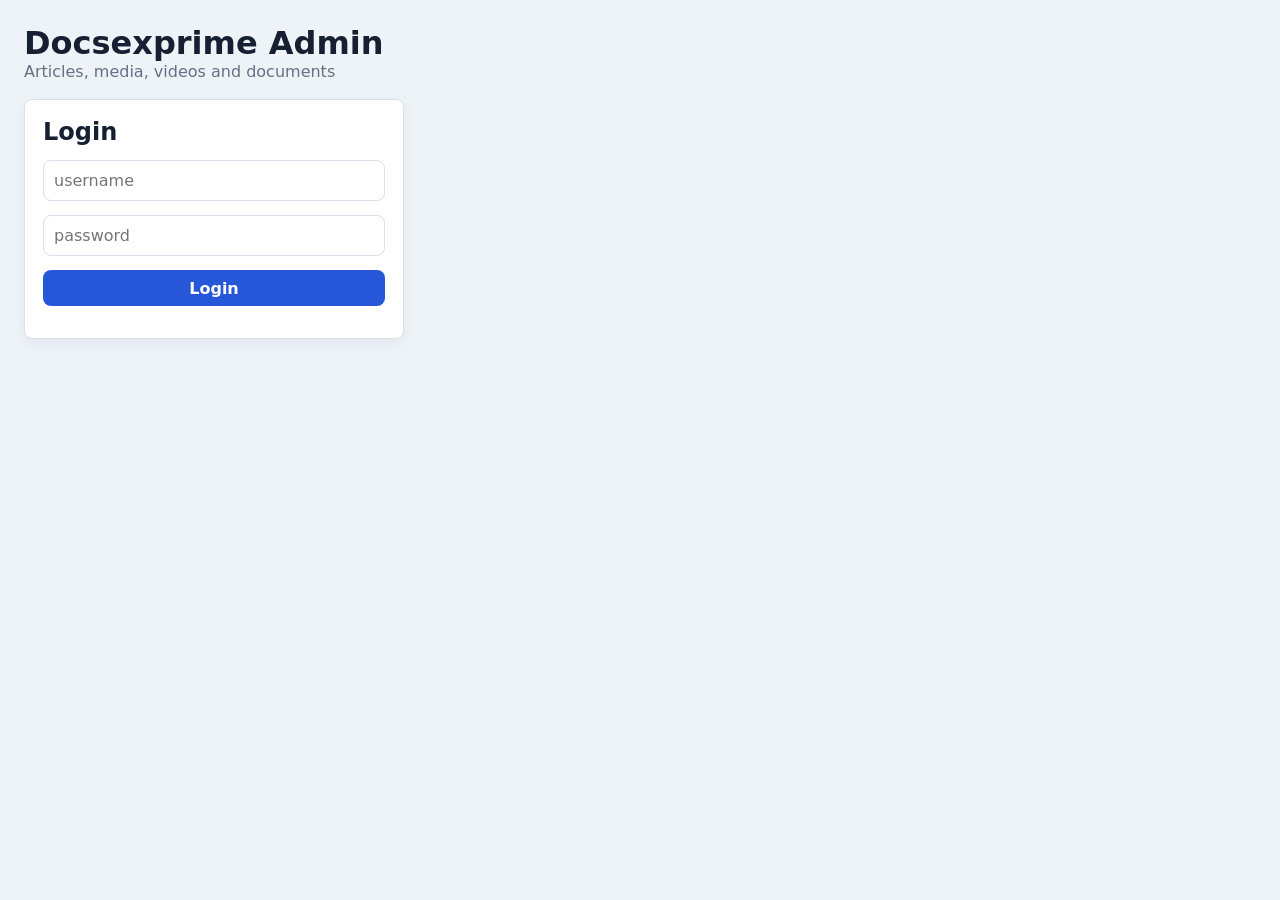
<file: admin.html>
<!doctype html>
<html>
<head>
  <meta charset="utf-8">
  <meta name="description" content="Docsexprime admin dashboard — manage articles and media.">
  <meta name="theme-color" content="#eef3f8" media="(prefers-color-scheme: light)">
  <meta name="theme-color" content="#0f1623" media="(prefers-color-scheme: dark)">
  <title>Docsexprime Admin</title>
  <meta name="viewport" content="width=device-width,initial-scale=1">
  <link rel="stylesheet" href="/styles.css">
</head>
<body class="admin-page">
  <div id="app" class="admin-shell">
    <header class="admin-header">
      <div>
        <h1>Docsexprime Admin</h1>
        <p>Articles, media, videos and documents</p>
      </div>
      <button id="btnLogout" class="admin-button ghost" style="display:none">Logout</button>
    </header>

    <section id="login" class="admin-panel auth-panel">
      <h2>Login</h2>
      <label for="username" class="visually-hidden">Username</label>
      <input id="username" placeholder="username" autocomplete="username" aria-label="Username">
      <label for="password" class="visually-hidden">Password</label>
      <input id="password" type="password" placeholder="password" autocomplete="current-password" aria-label="Password">
      <button id="btnLogin" class="admin-button primary">Login</button>
      <div id="loginMsg" class="admin-message" aria-live="polite"></div>
    </section>

    <main id="dashboard" class="admin-layout" style="display:none">
      <section class="admin-panel">
        <div class="panel-title">
          <h2>Articles</h2>
          <button id="btnNew" class="admin-button primary">New Article</button>
        </div>
        <div id="articlesList" class="admin-list"></div>
      </section>

      <section id="editor" class="admin-panel editor-panel" style="display:none">
        <div class="panel-title">
          <h2 id="editorTitle">New Article</h2>
          <button id="btnCancel" class="admin-button ghost">Close</button>
        </div>

        <div class="admin-grid two">
          <label>ID<input id="articleId" placeholder="article-id"></label>
          <label>Topic<input id="articleTopic" placeholder="topic"></label>
          <label>Minutes<input id="articleMinutes" placeholder="minutes" type="number"></label>
        </div>

        <div class="admin-grid three">
          <label>Title FR<textarea id="titleFr"></textarea></label>
          <label>Title AR<textarea id="titleAr"></textarea></label>
          <label>Title EN<textarea id="titleEn"></textarea></label>
          <label>Excerpt FR<textarea id="excerptFr"></textarea></label>
          <label>Excerpt AR<textarea id="excerptAr"></textarea></label>
          <label>Excerpt EN<textarea id="excerptEn"></textarea></label>
          <label>Body FR<textarea id="bodyFr" placeholder="lines separated by ||"></textarea></label>
          <label>Body AR<textarea id="bodyAr" placeholder="lines separated by ||"></textarea></label>
          <label>Body EN<textarea id="bodyEn" placeholder="lines separated by ||"></textarea></label>
        </div>

        <section class="media-editor">
          <div class="panel-title">
            <h3>Structured media</h3>
            <div class="media-actions">
              <input id="mediaFile" type="file" accept="image/png,image/jpeg,image/webp,image/gif,video/mp4,video/webm,application/pdf,text/plain">
              <button id="btnUpload" class="admin-button">Upload</button>
            </div>
          </div>
          <div id="uploadResult" class="admin-message"></div>

          <div class="admin-grid two">
            <label>Main image
              <input id="mediaHero" placeholder="/uploads/image.jpg">
            </label>
            <div class="media-drop-actions">
              <button class="admin-button" type="button" data-add-target="hero">Use selected as main image</button>
              <button class="admin-button danger" type="button" data-clear-target="hero">Clear main image</button>
            </div>
          </div>

          <div class="admin-grid three media-fields">
            <label>Gallery images
              <textarea id="mediaGallery" placeholder="one URL per line"></textarea>
              <span class="field-actions">
                <button class="admin-button" type="button" data-add-target="gallery">Add selected</button>
                <button class="admin-button danger" type="button" data-clear-target="gallery">Clear</button>
              </span>
            </label>
            <label>Videos
              <textarea id="mediaVideos" placeholder="one URL per line"></textarea>
              <span class="field-actions">
                <button class="admin-button" type="button" data-add-target="videos">Add selected</button>
                <button class="admin-button danger" type="button" data-clear-target="videos">Clear</button>
              </span>
            </label>
            <label>Documents / PDF
              <textarea id="mediaDocuments" placeholder="one URL per line"></textarea>
              <span class="field-actions">
                <button class="admin-button" type="button" data-add-target="documents">Add selected</button>
                <button class="admin-button danger" type="button" data-clear-target="documents">Clear</button>
              </span>
            </label>
          </div>

          <div id="mediaPreview" class="media-preview"></div>
        </section>

        <div class="editor-actions">
          <button id="btnSave" class="admin-button primary">Save article</button>
        </div>
      </section>

      <section class="admin-panel media-library-panel">
        <div class="panel-title">
          <h2>Media library</h2>
          <button id="btnRefreshUploads" class="admin-button">Refresh</button>
        </div>
        <p class="admin-help">Select a file, then add it to the current article as main image, gallery, video, or document.</p>
        <div id="selectedMedia" class="admin-message">No media selected.</div>
        <div id="uploadsList" class="uploads-list"></div>
      </section>
    </main>
  </div>
  <script src="/admin.js"></script>
</body>
</html>
</file>
<file: styles.css>
:root {
  color-scheme: light;
  --ink: #172033;
  --muted: #667085;
  --line: #d8e0ea;
  --page: #eef3f8;
  --panel: #ffffff;
  --brand: #2657d8;
  --brand-dark: #173d9d;
  --accent: #0e9f8f;
  --danger: #dc2626;
  --warn: #b45309;
  --shadow: 0 12px 30px rgba(23, 32, 51, 0.11);
}

* {
  box-sizing: border-box;
}

html,
body {
  margin: 0;
  min-height: 100%;
}

body {
  background: var(--page);
  color: var(--ink);
  font-family: Inter, ui-sans-serif, system-ui, -apple-system, BlinkMacSystemFont, "Segoe UI", sans-serif;
  letter-spacing: 0;
}

button,
input,
select {
  font: inherit;
}

button {
  border: 0;
}

.app {
  min-height: 100vh;
}

.shell {
  display: grid;
  grid-template-columns: 280px minmax(0, 1fr) 360px;
  min-height: 100vh;
}

.sidebar {
  position: sticky;
  top: 0;
  height: 100vh;
  padding: 20px 16px;
  background: #0f1c2e;
  color: #f8fafc;
}

.brand {
  display: flex;
  align-items: center;
  gap: 12px;
  margin-bottom: 24px;
}

.brand-mark {
  display: grid;
  width: 44px;
  height: 44px;
  place-items: center;
  border-radius: 12px;
  background: linear-gradient(135deg, #2f6df6, #0e9f8f);
}

.brand-title {
  font-weight: 800;
  line-height: 1.05;
}

.brand-subtitle {
  color: #b8c3d1;
  font-size: 12px;
  margin-top: 3px;
}

.nav {
  display: grid;
  gap: 6px;
}

.nav-button,
.lang-button,
.icon-button,
.primary-button,
.secondary-button,
.chip,
.resource-action {
  cursor: pointer;
  transition: transform 0.16s ease, background 0.16s ease, color 0.16s ease, border-color 0.16s ease;
}

.nav-button {
  display: grid;
  grid-template-columns: 24px 1fr auto;
  align-items: center;
  gap: 10px;
  width: 100%;
  min-height: 44px;
  padding: 10px 12px;
  border-radius: 8px;
  background: transparent;
  color: #c8d4e2;
  text-align: start;
}

.nav-button:hover,
.nav-button.active {
  background: rgba(255, 255, 255, 0.1);
  color: #ffffff;
}

.nav-count {
  color: #a9b8ca;
  font-size: 12px;
}

.sidebar-note {
  margin-top: 22px;
  padding: 12px;
  border: 1px solid rgba(255, 255, 255, 0.14);
  border-radius: 8px;
  background: rgba(255, 255, 255, 0.07);
  color: #d7e0eb;
  font-size: 13px;
  line-height: 1.45;
}

.main {
  min-width: 0;
  padding: 24px;
}

.topbar {
  display: flex;
  align-items: center;
  justify-content: space-between;
  gap: 16px;
  margin-bottom: 18px;
}

.page-kicker {
  color: var(--brand);
  font-size: 13px;
  font-weight: 800;
  text-transform: uppercase;
}

.page-title {
  margin: 4px 0 0;
  font-size: clamp(28px, 5vw, 48px);
  line-height: 1.03;
}

.language-selector {
  display: flex;
  flex-wrap: wrap;
  gap: 8px;
  justify-content: flex-end;
}

.lang-button,
.chip {
  min-height: 34px;
  padding: 8px 12px;
  border: 1px solid var(--line);
  border-radius: 8px;
  background: var(--panel);
  color: var(--muted);
  font-weight: 700;
}

.lang-button.active,
.chip.active {
  border-color: var(--brand);
  background: var(--brand);
  color: #ffffff;
}

.hero {
  position: relative;
  overflow: hidden;
  min-height: 360px;
  padding: 28px;
  border-radius: 8px;
  background:
    linear-gradient(120deg, rgba(15, 28, 46, 0.86), rgba(38, 87, 216, 0.62)),
    url("https://images.unsplash.com/photo-1576091160550-2173dba999ef?auto=format&fit=crop&w=1600&q=80") center/cover;
  color: #ffffff;
  box-shadow: var(--shadow);
}

.hero-content {
  max-width: 720px;
}

.hero h1 {
  margin: 0;
  font-size: clamp(34px, 6vw, 64px);
  line-height: 1.02;
}

.hero p {
  max-width: 620px;
  color: #e8eef8;
  font-size: 18px;
  line-height: 1.55;
}

.hero-actions {
  display: flex;
  flex-wrap: wrap;
  gap: 10px;
  margin-top: 22px;
}

.primary-button,
.secondary-button {
  display: inline-flex;
  align-items: center;
  justify-content: center;
  gap: 8px;
  min-height: 44px;
  padding: 11px 16px;
  border-radius: 8px;
  font-weight: 800;
}

.primary-button {
  background: var(--brand);
  color: white;
}

.secondary-button {
  border: 1px solid rgba(255, 255, 255, 0.38);
  background: rgba(255, 255, 255, 0.12);
  color: white;
}

.primary-button:hover,
.secondary-button:hover,
.nav-button:hover,
.lang-button:hover,
.chip:hover,
.resource-action:hover,
.icon-button:hover {
  transform: translateY(-1px);
}

.stats {
  display: grid;
  grid-template-columns: repeat(3, minmax(0, 1fr));
  gap: 12px;
  margin-top: 24px;
}

.stat {
  padding: 14px;
  border-radius: 8px;
  background: rgba(255, 255, 255, 0.14);
  backdrop-filter: blur(8px);
}

.stat strong {
  display: block;
  font-size: 24px;
}

.stat span {
  color: #dbe7f6;
  font-size: 13px;
}

.section {
  margin-top: 26px;
}

.section-header {
  display: flex;
  align-items: flex-end;
  justify-content: space-between;
  gap: 16px;
  margin-bottom: 14px;
}

.source-header {
  margin-top: 28px;
}

.section h2 {
  margin: 0;
  font-size: 24px;
}

.section p {
  color: var(--muted);
}

.grid {
  display: grid;
  grid-template-columns: repeat(3, minmax(0, 1fr));
  gap: 14px;
}

.card {
  border: 1px solid var(--line);
  border-radius: 8px;
  background: var(--panel);
  box-shadow: 0 4px 14px rgba(23, 32, 51, 0.06);
}

.topic-card {
  display: grid;
  gap: 10px;
  min-height: 220px;
  padding: 18px;
  text-align: start;
}

.topic-card .material-icons {
  display: grid;
  width: 44px;
  height: 44px;
  place-items: center;
  border-radius: 8px;
  background: color-mix(in srgb, var(--topic-color), white 84%);
  color: var(--topic-color);
}

.topic-card h3,
.article-card h3,
.resource-card h3,
.question-card h3 {
  margin: 0;
  font-size: 18px;
}

.topic-card p,
.article-card p,
.question-card p {
  margin: 0;
  color: var(--muted);
  font-size: 14px;
  line-height: 1.45;
}

.meta-row {
  display: flex;
  flex-wrap: wrap;
  gap: 8px;
  align-items: center;
  color: var(--muted);
  font-size: 12px;
}

.badge {
  display: inline-flex;
  align-items: center;
  gap: 5px;
  width: fit-content;
  padding: 5px 9px;
  border-radius: 8px;
  background: #e9f1ff;
  color: var(--brand-dark);
  font-size: 12px;
  font-weight: 800;
}

.article-list,
.resource-list,
.question-list {
  display: grid;
  gap: 12px;
}

.article-card,
.resource-card,
.question-card {
  padding: 18px;
}

.article-card {
  display: grid;
  gap: 10px;
}

.article-card-image {
  width: 100%;
  aspect-ratio: 16 / 9;
  object-fit: cover;
  border-radius: 8px;
}

.article-body {
  display: grid;
  gap: 16px;
  max-width: 820px;
}

.article-hero-media,
.article-video-list video {
  width: 100%;
  max-height: 460px;
  object-fit: cover;
  border-radius: 8px;
  background: #0f1c2e;
}

.article-media-grid {
  display: grid;
  grid-template-columns: repeat(3, minmax(0, 1fr));
  gap: 10px;
}

.article-media-grid img {
  width: 100%;
  aspect-ratio: 4 / 3;
  object-fit: cover;
  border-radius: 8px;
}

.article-video-list,
.article-documents {
  display: grid;
  gap: 10px;
}

.article-body p,
.article-body li {
  color: #344054;
  line-height: 1.7;
}

.note {
  padding: 14px;
  border-inline-start: 4px solid var(--accent);
  border-radius: 8px;
  background: #eafaf7;
  color: #0f5149;
}

.warning {
  border-inline-start-color: var(--warn);
  background: #fff7ed;
  color: #7c2d12;
}

.controls {
  display: flex;
  flex-wrap: wrap;
  gap: 10px;
  margin-bottom: 14px;
}

.search {
  display: flex;
  align-items: center;
  gap: 8px;
  flex: 1 1 260px;
  min-height: 44px;
  padding: 0 12px;
  border: 1px solid var(--line);
  border-radius: 8px;
  background: white;
}

.search input {
  width: 100%;
  border: 0;
  outline: 0;
  background: transparent;
}

.resource-card {
  display: grid;
  gap: 10px;
}

.source-card .resource-action {
  margin-inline-start: auto;
}

.resource-action {
  width: fit-content;
  min-height: 36px;
  padding: 8px 12px;
  border-radius: 8px;
  background: #edf4ff;
  color: var(--brand-dark);
  font-weight: 800;
  text-decoration: none;
}

.emergency-strip {
  display: flex;
  align-items: center;
  gap: 12px;
  padding: 14px;
  border: 1px solid #fecaca;
  border-radius: 8px;
  background: #fef2f2;
  color: #7f1d1d;
}

.emergency-strip strong {
  font-size: 22px;
}

.right-panel {
  position: sticky;
  top: 0;
  height: 100vh;
  padding: 16px;
  border-inline-start: 1px solid var(--line);
  background: #f8fbff;
}

.assistant {
  display: grid;
  grid-template-rows: auto 1fr auto;
  height: calc(100vh - 32px);
  overflow: hidden;
  border: 1px solid var(--line);
  border-radius: 8px;
  background: white;
  box-shadow: 0 6px 18px rgba(23, 32, 51, 0.08);
}

.assistant-header {
  display: flex;
  justify-content: space-between;
  gap: 12px;
  padding: 14px;
  border-bottom: 1px solid var(--line);
  background: #10223a;
  color: #ffffff;
}

.assistant-status {
  display: inline-flex;
  align-items: center;
  gap: 6px;
  color: #bbf7d0;
  font-size: 12px;
}

.status-dot {
  width: 8px;
  height: 8px;
  border-radius: 50%;
  background: #22c55e;
}

.messages {
  display: grid;
  align-content: start;
  gap: 10px;
  overflow-y: auto;
  padding: 14px;
}

.message {
  display: grid;
  gap: 5px;
  max-width: 86%;
}

.message.user {
  justify-self: end;
}

.bubble {
  padding: 11px 13px;
  border-radius: 8px;
  background: #edf4ff;
  color: #20304a;
  line-height: 1.45;
  white-space: pre-wrap;
}

.message.user .bubble {
  background: var(--brand);
  color: white;
}

.message small {
  color: var(--muted);
}

.assistant-form {
  display: grid;
  gap: 10px;
  padding: 12px;
  border-top: 1px solid var(--line);
}

.assistant-form textarea {
  min-height: 76px;
  resize: vertical;
  border: 1px solid var(--line);
  border-radius: 8px;
  padding: 10px;
  outline: 0;
}

.form-actions {
  display: flex;
  gap: 8px;
}

.form-actions .primary-button {
  flex: 1;
}

.icon-button {
  display: grid;
  width: 44px;
  min-width: 44px;
  height: 44px;
  place-items: center;
  border: 1px solid var(--line);
  border-radius: 8px;
  background: white;
  color: var(--ink);
}

.mobile-chat-toggle {
  display: none;
  position: fixed;
  right: 16px;
  bottom: 84px;
  z-index: 40;
  width: 56px;
  height: 56px;
  place-items: center;
  border-radius: 50%;
  background: var(--brand);
  color: white;
  box-shadow: var(--shadow);
}

.mobile-tabs {
  display: none;
}

.empty {
  padding: 18px;
  border: 1px dashed var(--line);
  border-radius: 8px;
  color: var(--muted);
  text-align: center;
}

[dir="rtl"] .nav-button,
[dir="rtl"] .topic-card,
[dir="rtl"] .article-card,
[dir="rtl"] .resource-card,
[dir="rtl"] .question-card {
  text-align: right;
}

@media (max-width: 1180px) {
  .shell {
    grid-template-columns: 230px minmax(0, 1fr);
  }

  .right-panel {
    display: none;
  }

  .right-panel.open {
    display: block;
    position: fixed;
    inset: 12px;
    z-index: 50;
    height: auto;
    border: 0;
    border-radius: 8px;
    box-shadow: var(--shadow);
  }

  .assistant {
    height: calc(100vh - 24px);
  }

  .mobile-chat-toggle {
    display: grid;
  }
}

@media (max-width: 760px) {
  .shell {
    display: block;
    padding-bottom: 76px;
  }

  .sidebar {
    display: none;
  }

  .main {
    padding: 14px;
  }

  .topbar {
    align-items: flex-start;
  }

  .language-selector {
    max-width: 138px;
  }

  .hero {
    min-height: 430px;
    padding: 24px 18px;
  }

  .stats {
    grid-template-columns: 1fr;
  }

  .grid {
    /* Two cards per row on most phones; one column only on very small screens. */
    grid-template-columns: repeat(2, minmax(0, 1fr));
  }
}

@media (max-width: 520px) {
  .grid {
    grid-template-columns: 1fr;
  }

  .section-header {
    display: block;
  }

  .mobile-tabs {
    position: fixed;
    right: 0;
    bottom: 0;
    left: 0;
    z-index: 30;
    display: grid;
    grid-template-columns: repeat(5, 1fr);
    border-top: 1px solid var(--line);
    background: rgba(255, 255, 255, 0.96);
    backdrop-filter: blur(12px);
  }

  .mobile-tabs button {
    display: grid;
    place-items: center;
    gap: 2px;
    min-height: 66px;
    background: transparent;
    color: var(--muted);
    font-size: 11px;
    font-weight: 800;
  }

  .mobile-tabs button.active {
    color: var(--brand);
  }
}

.admin-page {
  background: #eef3f8;
}

.admin-shell {
  max-width: 1440px;
  margin: 0 auto;
  padding: 24px;
}

.admin-header,
.panel-title,
.admin-row,
.upload-item,
.editor-actions,
.field-actions,
.media-actions {
  display: flex;
  align-items: center;
  gap: 12px;
}

.admin-header,
.panel-title,
.admin-row,
.upload-item {
  justify-content: space-between;
}

.admin-header {
  margin-bottom: 18px;
}

.admin-header h1,
.admin-header p,
.admin-panel h2,
.admin-panel h3 {
  margin: 0;
}

.admin-header p,
.admin-help,
.admin-row span,
.upload-meta span,
.admin-message {
  color: var(--muted);
}

.admin-layout {
  display: grid;
  grid-template-columns: minmax(260px, 360px) minmax(0, 1fr);
  gap: 16px;
  align-items: start;
}

.admin-panel {
  display: grid;
  gap: 14px;
  padding: 18px;
  border: 1px solid var(--line);
  border-radius: 8px;
  background: white;
  box-shadow: 0 4px 14px rgba(23, 32, 51, 0.06);
}

.editor-panel,
.media-library-panel {
  grid-column: 2;
}

.auth-panel {
  max-width: 380px;
}

.admin-grid {
  display: grid;
  gap: 12px;
}

.admin-grid.two {
  grid-template-columns: repeat(2, minmax(0, 1fr));
}

.admin-grid.three {
  grid-template-columns: repeat(3, minmax(0, 1fr));
}

.admin-panel label {
  display: grid;
  gap: 6px;
  color: #344054;
  font-size: 13px;
  font-weight: 800;
}

.admin-panel input,
.admin-panel textarea {
  width: 100%;
  border: 1px solid var(--line);
  border-radius: 8px;
  padding: 10px;
  background: white;
  color: var(--ink);
}

.admin-panel textarea {
  min-height: 96px;
  resize: vertical;
}

.admin-button {
  display: inline-flex;
  align-items: center;
  justify-content: center;
  min-height: 36px;
  padding: 8px 12px;
  border-radius: 8px;
  background: #edf4ff;
  color: var(--brand-dark);
  font-weight: 800;
  cursor: pointer;
}

.admin-button.primary {
  background: var(--brand);
  color: white;
}

.admin-button.ghost {
  border: 1px solid var(--line);
  background: white;
  color: var(--ink);
}

.admin-button.danger {
  background: #fee2e2;
  color: #991b1b;
}

.admin-list,
.uploads-list,
.media-preview {
  display: grid;
  gap: 10px;
}

.admin-row,
.upload-item {
  padding: 10px;
  border: 1px solid var(--line);
  border-radius: 8px;
  background: #fbfdff;
}

.admin-row > div:first-child,
.upload-meta {
  display: grid;
  gap: 3px;
  min-width: 0;
}

.row-actions {
  display: flex;
  flex-wrap: wrap;
  gap: 8px;
  justify-content: flex-end;
}

.media-editor {
  display: grid;
  gap: 14px;
  padding-top: 12px;
  border-top: 1px solid var(--line);
}

.media-drop-actions {
  display: flex;
  flex-wrap: wrap;
  align-items: end;
  gap: 8px;
}

.field-actions {
  flex-wrap: wrap;
}

.upload-item.selected {
  border-color: var(--brand);
  background: #edf4ff;
}

.upload-thumb {
  display: grid;
  width: 86px;
  min-width: 86px;
  height: 64px;
  place-items: center;
  overflow: hidden;
  border-radius: 8px;
  background: #e6edf6;
}

.upload-thumb img,
.upload-thumb video {
  width: 100%;
  height: 100%;
  object-fit: cover;
}

.file-icon {
  color: var(--brand-dark);
  font-size: 12px;
  font-weight: 900;
}

.preview-block {
  display: grid;
  gap: 8px;
  padding: 10px;
  border: 1px solid var(--line);
  border-radius: 8px;
  background: #fbfdff;
}

.preview-block h4 {
  margin: 0;
}

.preview-grid {
  display: grid;
  grid-template-columns: repeat(4, minmax(0, 1fr));
  gap: 8px;
}

.preview-item img,
.preview-video {
  width: 100%;
  max-height: 260px;
  object-fit: cover;
  border-radius: 8px;
  background: #0f1c2e;
}

.preview-grid .preview-item img {
  aspect-ratio: 4 / 3;
}

.document-link {
  display: block;
  width: fit-content;
  padding: 8px 10px;
  border-radius: 8px;
  background: #edf4ff;
  color: var(--brand-dark);
  font-weight: 800;
}

@media (max-width: 960px) {
  .admin-layout,
  .admin-grid.two,
  .admin-grid.three {
    grid-template-columns: 1fr;
  }

  .editor-panel,
  .media-library-panel {
    grid-column: auto;
  }

  .preview-grid {
    grid-template-columns: repeat(2, minmax(0, 1fr));
  }
}

/* --- Skip link (a11y) --- */
.skip-link,
.visually-hidden {
  position: absolute;
  left: -9999px;
  top: 0;
  z-index: 100;
  padding: 10px 14px;
  background: var(--brand);
  color: #ffffff;
  font-weight: 800;
  text-decoration: none;
  border-radius: 0 0 8px 0;
}

.visually-hidden {
  /* No visible chrome when revealed — used for screen-reader-only form labels. */
  padding: 0;
  background: transparent;
  color: inherit;
  border: 0;
  width: 1px;
  height: 1px;
  overflow: hidden;
  white-space: nowrap;
}

.skip-link:focus {
  left: 0;
}

/* --- Offline notice --- */
.offline-notice {
  margin-top: 12px;
  padding: 10px 12px;
  border: 1px solid var(--line);
  border-inline-start: 4px solid var(--warn);
  border-radius: 8px;
  background: #fff7ed;
  color: #7c2d12;
  font-size: 13px;
}

html[dir="rtl"] .offline-notice {
  text-align: right;
}

/* --- Reduced motion --- */
@media (prefers-reduced-motion: reduce) {
  *,
  *::before,
  *::after {
    animation-duration: 0.01ms !important;
    animation-iteration-count: 1 !important;
    transition-duration: 0.01ms !important;
    scroll-behavior: auto !important;
  }
}

/* --- Dark mode (auto-applied from OS preference; no toggle) --- */
@media (prefers-color-scheme: dark) {
  :root {
    --ink: #e6ecf5;
    --muted: #9aa6bb;
    --line: #2a3447;
    --page: #0f1623;
    --panel: #182236;
    --brand: #6c8cff;
    --brand-dark: #a9bfff;
    --accent: #2dd4bf;
    --warn: #f59e0b;
    --shadow: 0 12px 30px rgba(0, 0, 0, 0.35);
    color-scheme: dark;
  }

  body {
    color: var(--ink);
  }

  /* Sidebar stays dark but a touch lighter than the page so it reads as raised */
  .sidebar {
    background: #15203a;
  }

  .nav-button {
    color: #dbe3f0;
  }

  .nav-button:hover,
  .nav-button.active {
    background: rgba(255, 255, 255, 0.08);
  }

  .nav-count,
  .sidebar-note {
    color: #b8c3d1;
  }

  .sidebar-note {
    border-color: rgba(255, 255, 255, 0.14);
    background: rgba(255, 255, 255, 0.05);
  }

  /* Right panel/assistant surface */
  .right-panel {
    background: #131c2e;
    border-inline-start-color: var(--line);
  }

  /* Cards & search inputs that defaulted to white */
  .search,
  .lang-button,
  .chip,
  .card,
  .icon-button {
    background: var(--panel);
    color: var(--ink);
  }

  .search input,
  .admin-panel input,
  .admin-panel textarea {
    color: var(--ink);
  }

  .search input::placeholder,
  .admin-panel input::placeholder,
  .admin-panel textarea::placeholder,
  .assistant-form textarea::placeholder {
    color: var(--muted);
  }

  /* Topic color tint */
  .topic-card .material-icons {
    background: color-mix(in srgb, var(--topic-color), #182236 82%);
  }

  /* Resource action / link colors */
  .resource-action {
    background: #1d2a44;
    color: var(--brand);
  }

  /* Notes */
  .note {
    background: #0d2624;
    color: #a7f3d0;
  }

  .note.warning {
    background: #2b1d0d;
    color: #fcd9a6;
  }

  /* Emergency strip */
  .emergency-strip {
    background: #2b1414;
    border-color: #5a2323;
    color: #fbd5d5;
  }

  /* Hero stat tiles — keep the glassy look on a darker base */
  .stat {
    background: rgba(255, 255, 255, 0.1);
  }

  .stat span {
    color: #dbe7f6;
  }

  /* Chat bubbles */
  .bubble {
    background: #1f2c44;
    color: var(--ink);
  }

  /* Mobile tabs backdrop */
  .mobile-tabs {
    background: rgba(15, 22, 35, 0.96);
  }

  .mobile-tabs button {
    color: var(--muted);
  }

  /* Admin surface */
  .admin-page {
    background: var(--page);
  }

  .admin-panel,
  .admin-row,
  .upload-item,
  .preview-block,
  .upload-thumb,
  .admin-button.ghost {
    background: var(--panel);
    color: var(--ink);
  }

  .admin-button {
    background: #1d2a44;
    color: var(--brand);
  }

  .admin-button.danger {
    background: #3b1c1c;
    color: #fca5a5;
  }

  .upload-item.selected {
    background: #1d2a44;
    border-color: var(--brand);
  }

  .upload-thumb {
    background: #0f1623;
  }

  .file-icon {
    color: var(--brand);
  }

  .document-link {
    background: #1d2a44;
    color: var(--brand);
  }

  /* Offline notice */
  .offline-notice {
    background: #2b1d0d;
    color: #fcd9a6;
    border-color: var(--line);
  }
}
</file>
